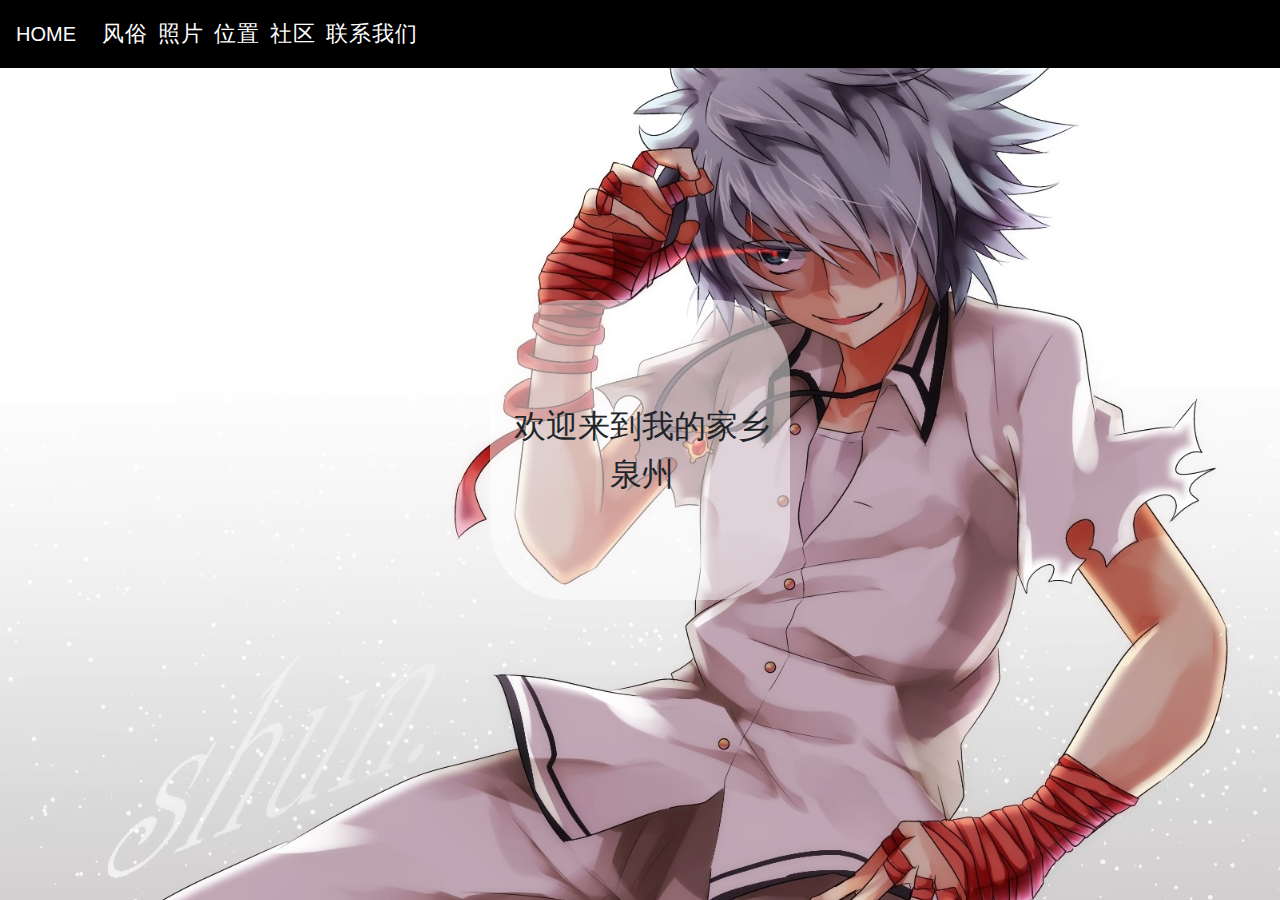
<file: index.html>
<!DOCTYPE HTML>
<html>
<head>
  <meta http-equiv="Content-Type" content="text/html; charset=utf-8"/>
  <meta name="viewport" content="width=device-width, initial-scale=1, maximum-scale=1">
  <meta http-equiv="X-UA-Compatible" content="IE=Edge,chrome=1">
  <meta name="apple-mobile-web-app-capable" content="yes">
  <meta name="apple-mobile-web-app-status-bar-style" content="black">
  <meta name="format-detection" content="telephone=no" />
  <meta name="format-detection" content="email=no">
  <title>我的家乡</title>
  <link rel="icon" type="image/png" href="images/tab.png" />
  <link href="./css/bootstrap.min.css" rel="stylesheet" type="text/css" media="all"/>
  <link href="./css/hjj-style.css" rel="stylesheet" type="text/css" media="all"/>
  <link href="./css/hjj-header.css" rel="stylesheet" type="text/css" media="all"/>
  <link href="./css/hjj-screen.css" rel="stylesheet" type="text/css" media="screen">
   
  <script src="./js/jquery.min.js"></script>
  <script src="./js/bootstrap.min.js"></script>
  <script src="./js/hjj-header.js"></script>
  <script src="./js/hjj-footer.js"></script>

  <style type="text/css">
    *{margin: 0;padding: 0}
    html,body{height: 100%}
    .outer-wrap{height: 100%;position: relative;}
    .welcome-panel{
        width: 300px;
        height: 300px;
        background-color: rgba(255, 255, 255, 0.5);
        position: absolute;
        top: 50%;
        left: 50%;
        transform: translate(-50%,-50%);
        border-radius: 25%;
        text-align: center;
    }
    .welcome-panel .empty,
    .welcome-panel .text {
      display: inline-block;
      *display: inline;
      *zoom: 1;
      vertical-align: middle;
      font-family: FZShuTi, Arial, Helvetica, sans-serif; 
      font-size:2em;
    }
    .welcome-panel .empty {
      height: 100%;
    }
</style>
</head>
<body class = "home-bg">
  <div class="outer-wrap">
    <div id = "div_header"> </div>
    <script> load_header("div_header") </script>
    <div class="welcome-panel">
      <span class="empty"></span>
      <span class="text">欢迎来到我的家乡<br/> 泉州</span>
    </div>
  </div>
</body>
</html>
</file>
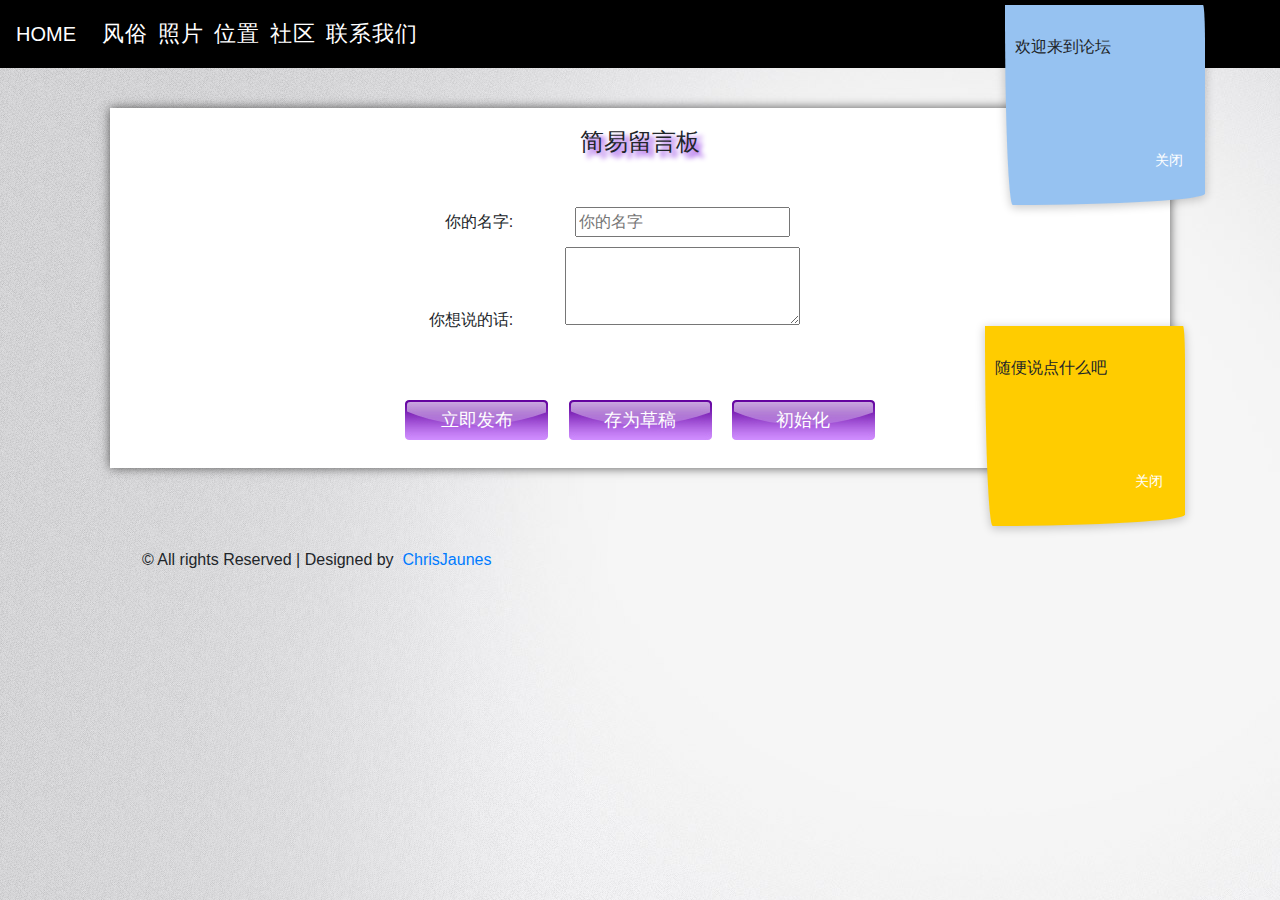
<file: community.html>
<!DOCTYPE HTML>
<html>
<head>
  <meta http-equiv="Content-Type" content="text/html; charset=utf-8"/>
  <meta name="viewport" content="width=device-width, initial-scale=1, maximum-scale=1">
  <meta http-equiv="X-UA-Compatible" content="IE=Edge,chrome=1">
  <meta name="apple-mobile-web-app-capable" content="yes">
  <meta name="apple-mobile-web-app-status-bar-style" content="black">
  <meta name="format-detection" content="telephone=no" />
  <meta name="format-detection" content="email=no">
  <title>留言版</title>
  <link rel="icon" type="image/png" href="images/tab.png" />
  <link href="./css/bootstrap.min.css" rel="stylesheet" type="text/css" media="all"/>
  <link href="./css/hjj-style.css" rel="stylesheet" type="text/css" media="all"/>
  <link href="./css/hjj-header.css" rel="stylesheet" type="text/css" media="all"/>
  <link href="./css/hjj-screen.css" rel="stylesheet" type="text/css" media="screen">
  <style>
	.item {
		width: 200px;
		height: 200px;
		line-height: 30px;
		-webkit-border-bottom-left-radius: 20px 500px;
		-webkit-border-bottom-right-radius: 500px 30px;
		-webkit-border-top-right-radius: 5px 100px;
		-moz-border-bottom-left-radius: 20px 500px;
		-moz-border-bottom-right-radius: 500px 30px;
		-moz-border-top-right-radius: 5px 100px;
		box-shadow: 0 2px 10px 1px rgba(0, 0, 0, 0.2);
		-webkit-box-shadow: 0 2px 10px 1px rgba(0, 0, 0, 0.2);
		-moz-box-shadow: 0 2px 10px 1px rgba(0, 0, 0, 0.2);
  }
  #container{
    pointer-events: none;
  }
	#container p{
		height: 80px;
		margin: 30px 10px;
		overflow: hidden;
		word-wrap: break-word;
		line-height: 1.5;
	}
	#container a{
		text-decoration: none;
		color: white;
		position: relative;
		left: 150px;
		font-size: 14px;
	}
  </style>
  <script src="./js/jquery.min.js"></script>
  <script src="./js/bootstrap.min.js"></script>
  <script src="./js/hjj-header.js"></script>
  <script src="./js/hjj-message-board.js"></script>
  <script src="./js/hjj-footer.js"></script>
</head>
<body class = "main-bg">
  <div id = "div_header"> </div>
  <script> load_header("div_header") </script>
  <div class="container">
    <div class="main-wrp">
      <div class="artists">
        <div style="text-align:center">
          <h2 class="mytextshadow">简易留言板</h2>
          <div id="msg" ></div>
          <table style="margin:50px auto;" >
            <tr>
              <td style="text-align: right; width: 20%;"><label>你的名字: </label></td>
              <td><input type="text" name="yourname" class="yourname" id = "yourname" placeholder="你的名字" /></td>
            </tr>
            <tr>
              <td style="text-align: right; width: 20%;" ><label>你想说的话: </label></td>
              <td style="padding: 10px 0;"><textarea id="memo" rows="3" cols="23"></textarea></td>
            </tr>
          </table>
          <input class="mybutton1" style="display:inline-block;" type="button" value="立即发布" onclick="addMsgStorage('yourname','memo')" />
          <input class="mybutton1" style="display:inline-block;" type="button" value="存为草稿" id="save_as_note" />
          <input class="mybutton1" style="display:inline-block;" type="button" value="初始化" onclick="clearMsgStorage('msg')" />
          <script>
            msg_init('msg');
          </script>
          <div class="clear"></div>
        </div>
        <div class="clear"></div>
      </div>
    </div>
  </div>
  <div  id="container" style="position: absolute; width: 100%; height: 100%; top:0;"></div>
  <div id = "div_footer"> </div>
  <script> load_footer("div_footer") </script>
</body>
</html>
</file>
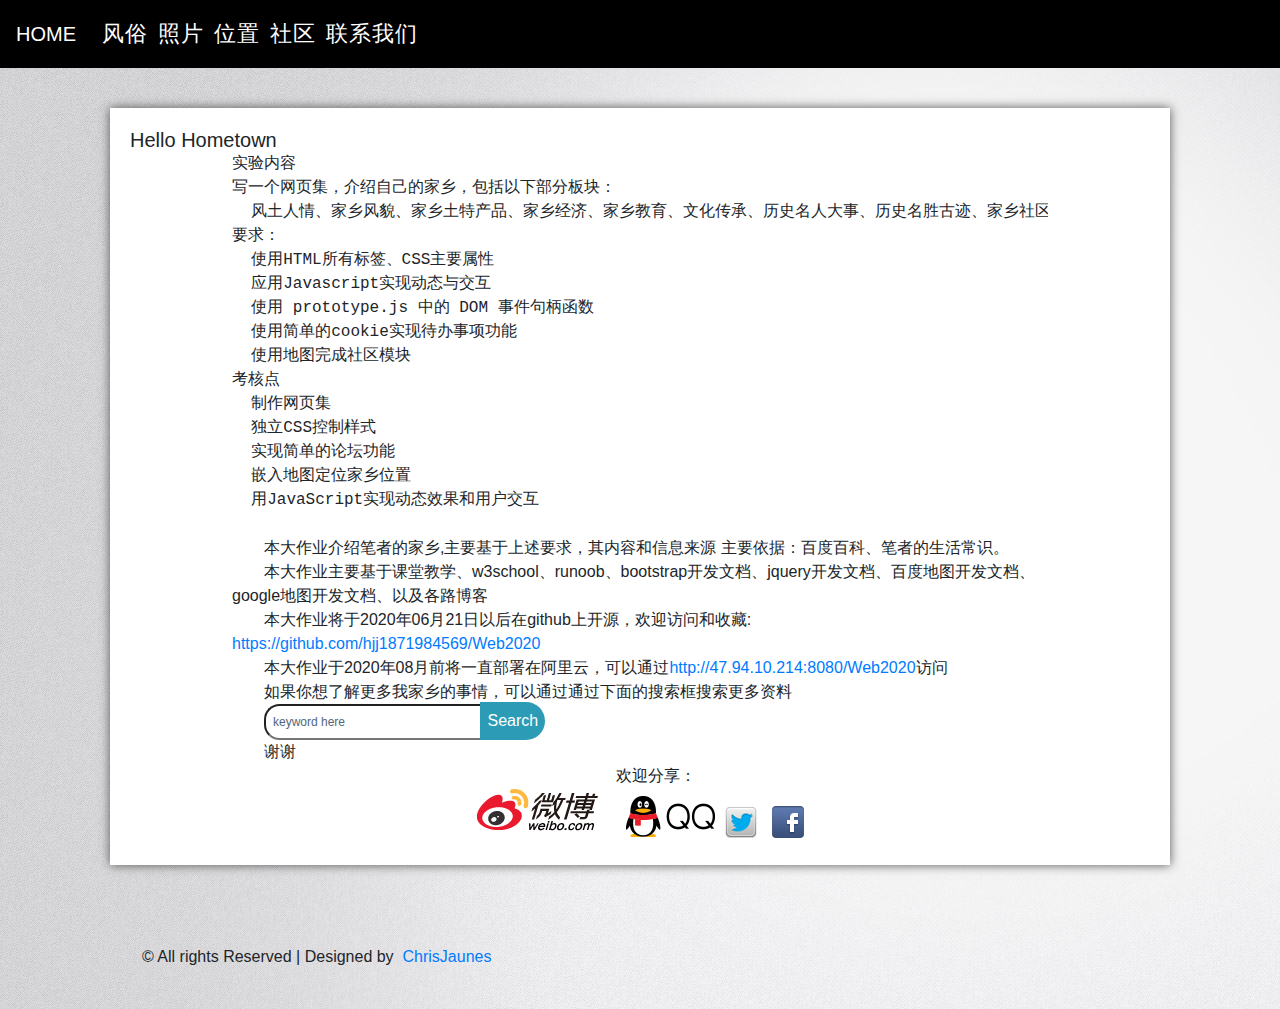
<file: contact_us.html>
<!DOCTYPE HTML>
<html>
<head>
  <meta http-equiv="Content-Type" content="text/html; charset=utf-8"/>
  <meta name="viewport" content="width=device-width, initial-scale=1, maximum-scale=1">
  <meta http-equiv="X-UA-Compatible" content="IE=Edge,chrome=1">
  <meta name="apple-mobile-web-app-capable" content="yes">
  <meta name="apple-mobile-web-app-status-bar-style" content="black">
  <meta name="format-detection" content="telephone=no" />
  <meta name="format-detection" content="email=no">
  <title>联系我们</title>
  <link rel="icon" type="image/png" href="images/tab.png" />
  <link href="./css/bootstrap.min.css" rel="stylesheet" type="text/css" media="all"/>
  <link href="./css/hjj-style.css" rel="stylesheet" type="text/css" media="all"/>
  <link href="./css/hjj-header.css" rel="stylesheet" type="text/css" media="all"/>
  <link href="./css/hjj-screen.css" rel="stylesheet" type="text/css" media="screen">
  <style>
  .item {
		width: 200px;
		height: 200px;
		line-height: 30px;
		-webkit-border-bottom-left-radius: 20px 500px;
		-webkit-border-bottom-right-radius: 500px 30px;
		-webkit-border-top-right-radius: 5px 100px;
		-moz-border-bottom-left-radius: 20px 500px;
		-moz-border-bottom-right-radius: 500px 30px;
		-moz-border-top-right-radius: 5px 100px;
		box-shadow: 0 2px 10px 1px rgba(0, 0, 0, 0.2);
		-webkit-box-shadow: 0 2px 10px 1px rgba(0, 0, 0, 0.2);
		-moz-box-shadow: 0 2px 10px 1px rgba(0, 0, 0, 0.2);
  }
  .container p{
    font-family: FZShuTi, Arial, Helvetica, sans-serif;
  }
  </style>
  <script src="./js/jquery.min.js"></script>
  <script src="./js/bootstrap.min.js"></script>
  <script src="./js/hjj-header.js"></script>
  <script src="./js/hjj-footer.js"></script>
</head>
<body class = "main-bg">
  <div id = "div_header"> </div>
  <script> load_header("div_header") </script>
  <div class="container">
    <div class="main-wrp">
      <div class="artists">
        <div>
          <h3>Hello Hometown</h3>
          <div style="width: 80%; margin: 0 auto;">
            <pre >
实验内容
写一个网页集，介绍自己的家乡，包括以下部分板块：
  风土人情、家乡风貌、家乡土特产品、家乡经济、家乡教育、文化传承、历史名人大事、历史名胜古迹、家乡社区与论坛
要求：
  使用HTML所有标签、CSS主要属性
  应用Javascript实现动态与交互
  使用 prototype.js 中的 DOM 事件句柄函数
  使用简单的cookie实现待办事项功能
  使用地图完成社区模块
考核点
  制作网页集
  独立CSS控制样式
  实现简单的论坛功能
  嵌入地图定位家乡位置
  用JavaScript实现动态效果和用户交互           
            </pre>
          </div>
          <div style="width: 80%; margin: 0 auto; ">
            <p style="line-height: 1.5em;">本大作业介绍笔者的家乡,主要基于上述要求，其内容和信息来源 主要依据：百度百科、笔者的生活常识。</p>
            <p>本大作业主要基于课堂教学、w3school、runoob、bootstrap开发文档、jquery开发文档、百度地图开发文档、google地图开发文档、以及各路博客</p>
            <p>本大作业将于2020年06月21日以后在github上开源，欢迎访问和收藏: <a href="https://github.com/hjj1871984569/Web2020">https://github.com/hjj1871984569/Web2020</a></p>
            <p>本大作业于2020年08月前将一直部署在阿里云，可以通过<a href="http://47.94.10.214:8080/Web2020">http://47.94.10.214:8080/Web2020</a>访问</p>
            <p>如果你想了解更多我家乡的事情，可以通过通过下面的搜索框搜索更多资料
              <div class="mysearch">
                <form action="https://www.baidu.com/" method="GET">
                  <input type="text" value="keyword here" onfocus="this.value = '';" onblur="if (this.value == '') {this.value = 'keyword here';}">
                  <input type="submit" value="Search">
                </form>
              </div>
            </p>
            <p>谢谢</p>          
          </div>
          <div></div>
          <div class="nav2">
            <p style="display:inline-block">欢迎分享：</p>
            <ul>
              <style>
                .share-item{
                  height: 50px;
                }
                a.share-item::before{
                  content:url() !important;
                }
              </style>
                <li>
                  <a class="share-item" href="http://v.t.sina.com.cn/share/share.php?title=哇,分享一下" target="_blank"><img src="./images/xinlang_logo.png" alt="新浪微博" title="新浪微博"/></a>
                </li>
                <l>
                  <a class="share-item" href="http://connect.qq.com/widget/shareqq/index.html?title=哇,分享一下&url=123" target="_blank"><img src="./images/qq_logo.png" alt="QQ好友" title="QQ好友"/></a></li>
                <li>
                  <a class="share-item" href="javascript:window.open('http://twitter.com/home?status='+encodeURIComponent(document.location.href)+' '+encodeURIComponent(document.title));void(0)">
                    <img src="./images/twitter_logo.png" alt="twitter" title="twitter">
                  </a>
                </li>
                <li">
                  <a class="share-item" class="fav_facebook" rel="nofollow" href="javascript:window.open('http://www.facebook.com/sharer.php?u='+encodeURIComponent(document.location.href)+'&t='+encodeURIComponent(document.title));void(0)">
                    <img src="./images/fackbook_logo.png" alt="fackbook" title="fackbook"/>
                  </a>
                </li>
            </ul>
        </div>
        </div>
      </div>
    </div>
  </div>
  <div id = "div_footer"> </div>
  <script> load_footer("div_footer") </script>
</body>
</html>
</file>
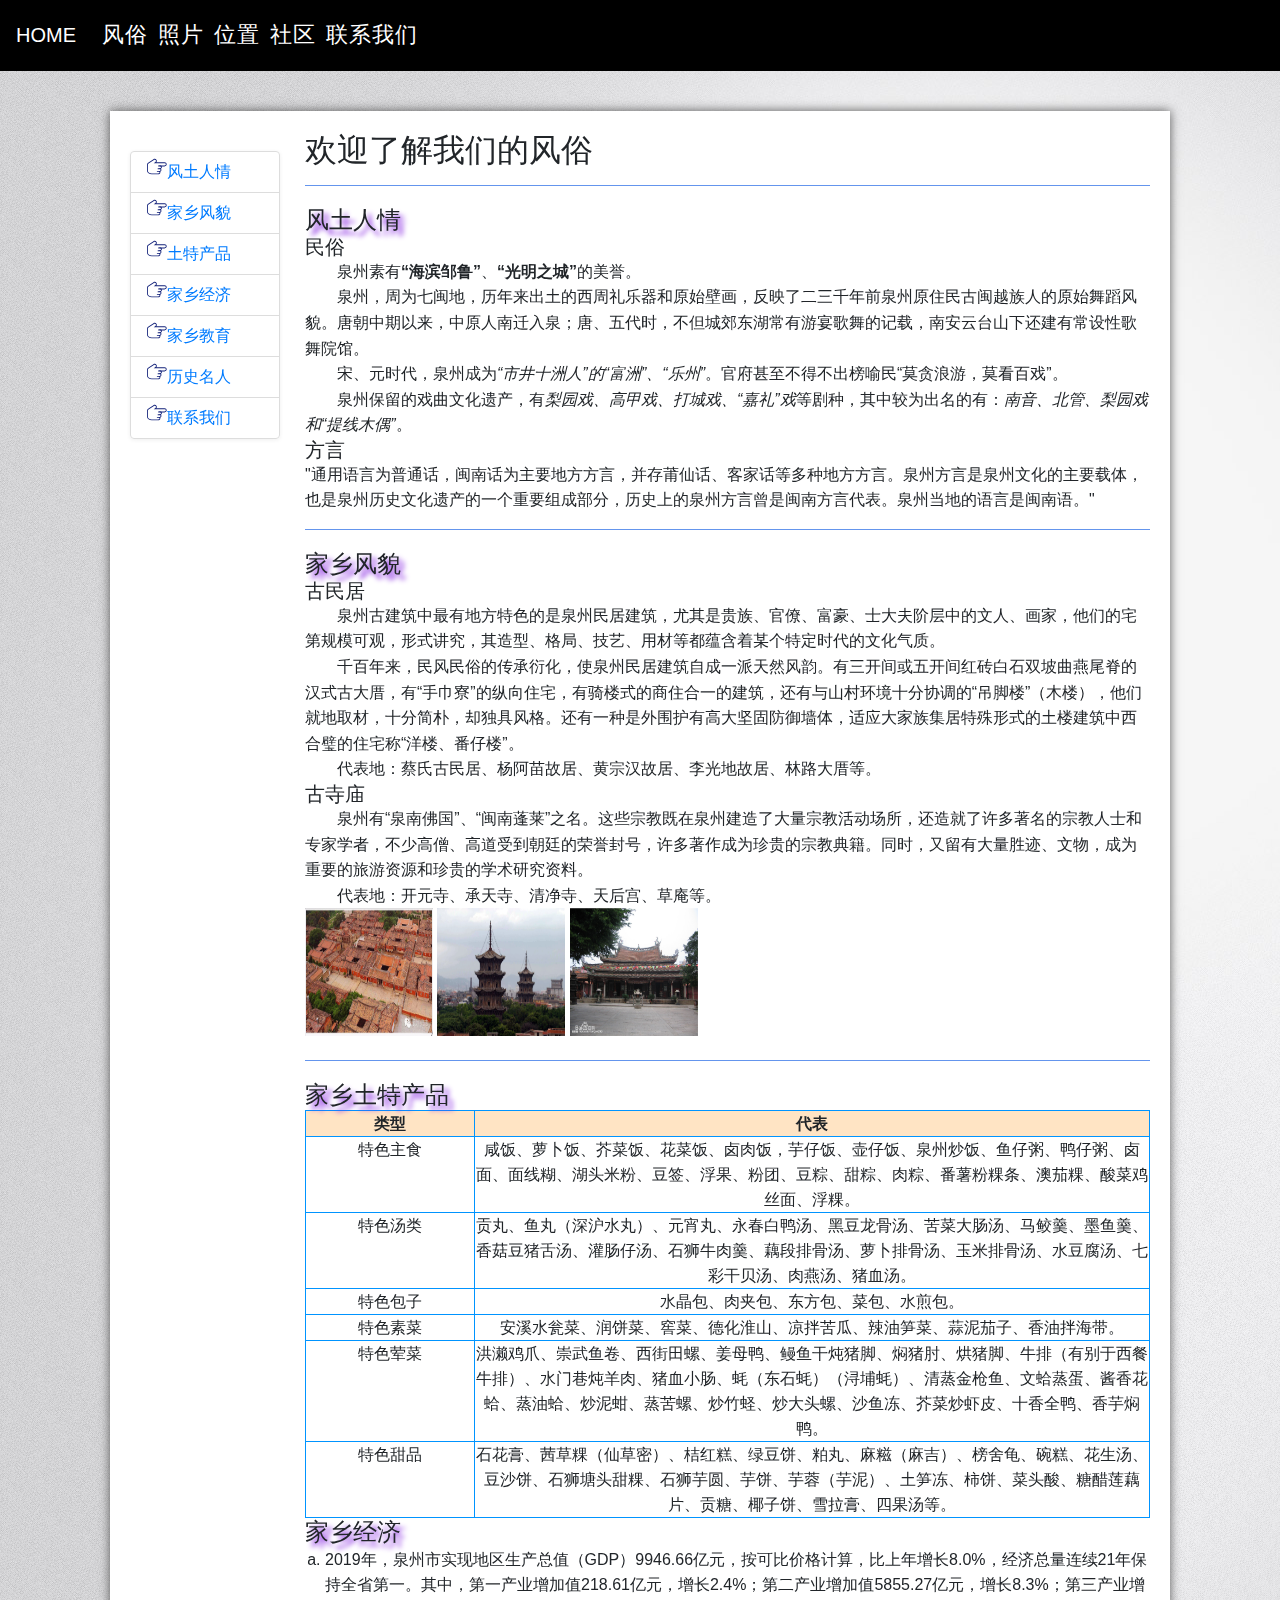
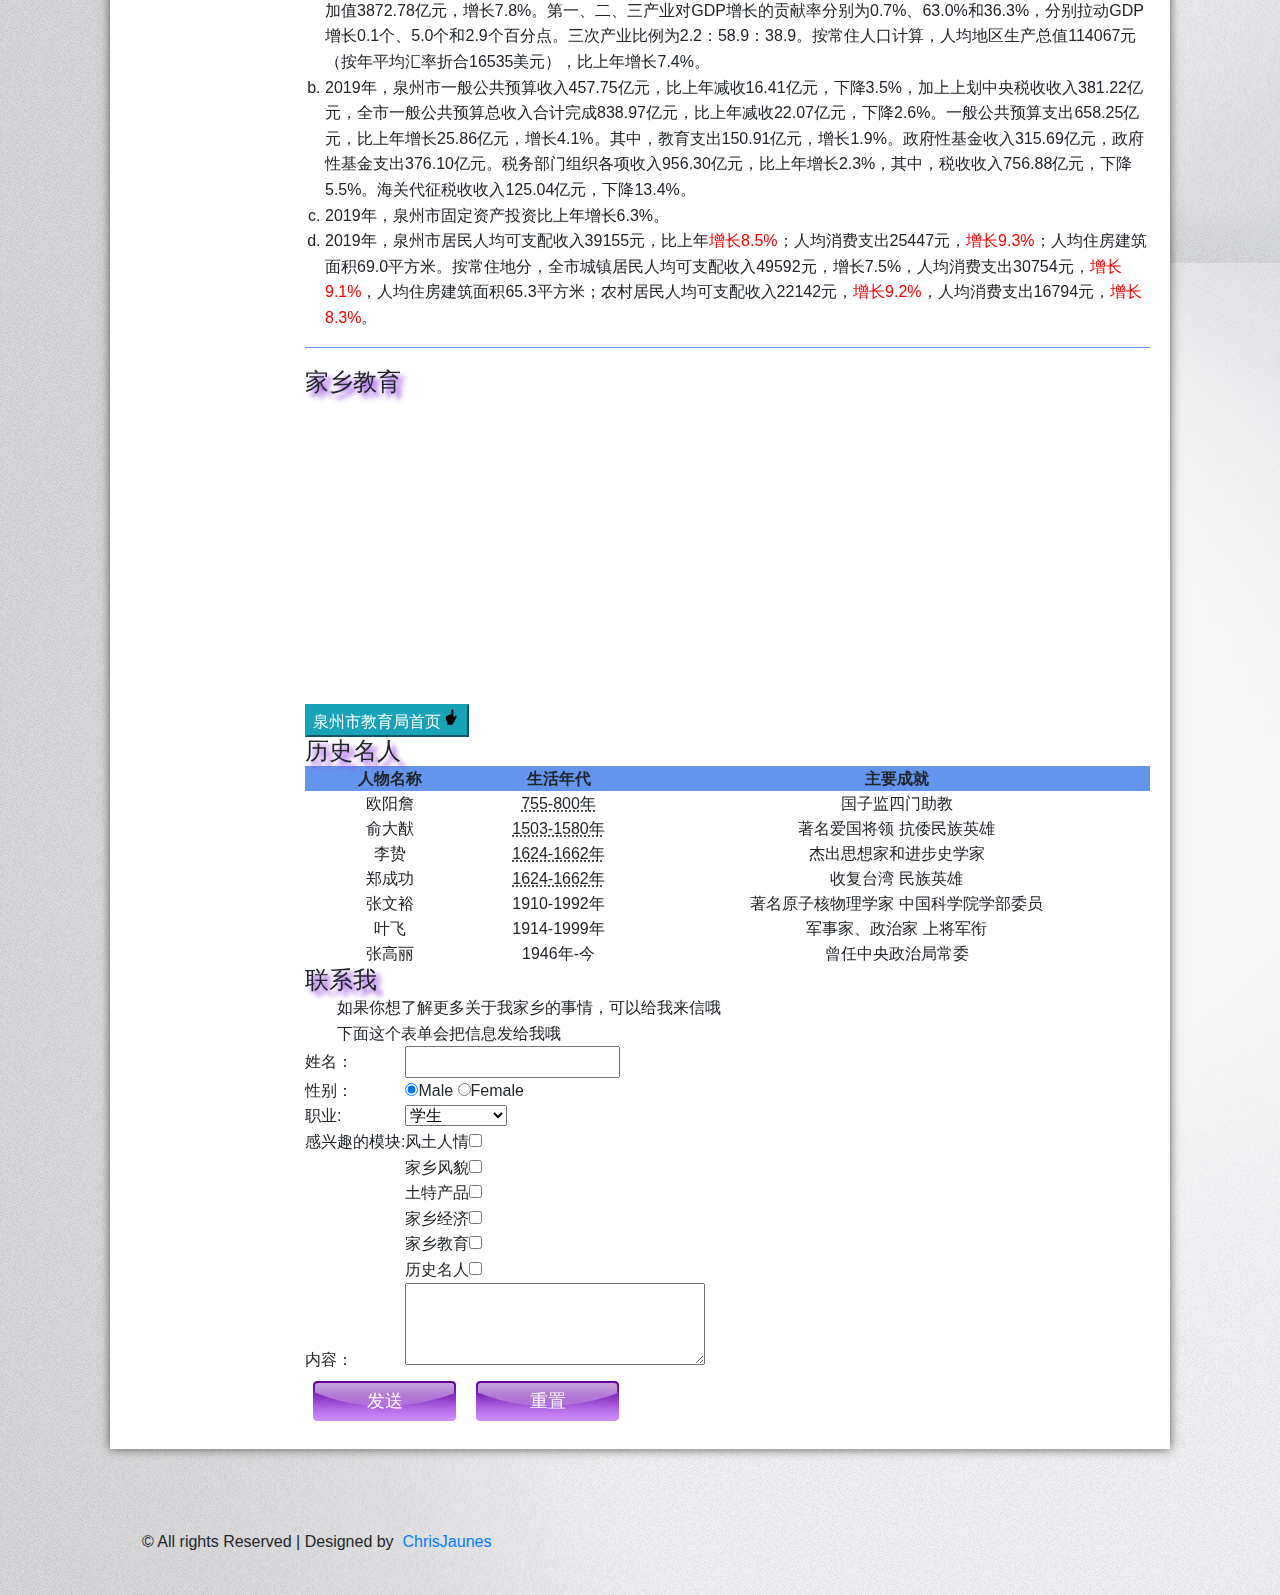
<file: customs.html>
<!DOCTYPE html>
<html lang="en">
<head>
  <meta http-equiv="Content-Type" content="text/html; charset=utf-8"/>
  <meta name="viewport" content="width=device-width, initial-scale=1, maximum-scale=1">
  <meta http-equiv="X-UA-Compatible" content="IE=Edge,chrome=1">
  <meta name="apple-mobile-web-app-capable" content="yes">
  <meta name="apple-mobile-web-app-status-bar-style" content="black">
  <meta name="format-detection" content="telephone=no" />
  <meta name="format-detection" content="email=no">
  <title>风俗</title>
  <link rel="icon" type="image/png" href="images/tab.png" />
  <link href="./css/bootstrap.min.css" rel="stylesheet" type="text/css" media="all"/>
  <link href="./css/imgbox.css" rel="stylesheet" type="text/css" media="all"/>
  <link href="./css/hjj-style.css" rel="stylesheet" type="text/css" media="all"/>
  <link href="./css/hjj-header.css" rel="stylesheet" type="text/css" media="all"/>
  <link href="./css/hjj-screen.css" rel="stylesheet" type="text/css" media="screen">
  <style>
    div.section-1, div.section-2, div.section-3, div.section-4, div.section-5, div.section-6 {
      margin-top: 10px;
    }
  </style>
  <script src="./js/jquery.min.js"></script>
  <script src="./js/bootstrap.min.js"></script>
  <script src="./js/hjj-header.js"></script>
  <script src="./js/hjj-footer.js"></script>
</head>
<body>
  <div id = "div_header"> </div>
  <script> load_header("div_header") </script>
  <div class="main-bg">
    <div class="container">
      <div class="main-wrp">
        <div class="artists">
          <div class="row">
            <nav class="col-12 col-md-4 col-lg-2" id="myScrollspy">
              <ul class="nav nav-tabs flex-column affix" id="myScrollspy-ul">
                <li><a href="#section-1" title="本处主要是文本标签使用">风土人情</a></li>
                <li><a href="#section-2" title="本处主要是图片标签使用">家乡风貌</a></li>
                <li><a href="#section-3" title="本处主要是表格标签使用">土特产品</a></li>
                <li><a href="#section-4" title="本处主要是列表标签使用">家乡经济</a></li>
                <li><a href="#section-5" title="本处主要是框架标签使用">家乡教育</a></li>
                <li><a href="#section-6" title="本处主要是特殊标签使用">历史名人</a></li>
                <li><a href="#section-7" title="本处主要是表单标签使用">联系我们</a></li>
              </ul>
            </nav>
            <div class="col-12 col-md-8 col-lg-10" >
              <h1>欢迎了解我们的风俗</h1>
              <div id="section-1">
                <hr/>
                <h2 class="mytextshadow">风土人情</h2>
                <h3>民俗</h3>
                <p>泉州素有<b>“海滨邹鲁”</b>、<strong>“光明之城”</strong>的美誉。</p>
                <p>泉州，周为七闽地，历年来出土的西周礼乐器和原始壁画，反映了二三千年前泉州原住民古闽越族人的原始舞蹈风貌。唐朝中期以来，中原人南迁入泉；唐、五代时，不但城郊东湖常有游宴歌舞的记载，南安云台山下还建有常设性歌舞院馆。</p>
                <p>宋、元时代，泉州成为<i>“市井十洲人”的“富洲”、“乐州”</i>。官府甚至不得不出榜喻民<q>“莫贪浪游，莫看百戏”</q>。</p>
                <p>泉州保留的戏曲文化遗产，有<i>梨园戏、高甲戏、打城戏、“嘉礼”戏</i>等剧种，其中较为出名的有：<i>南音、北管、梨园戏和“提线木偶”</i>。</p>
                <h3>方言</h3>
                <blockquote>"通用语言为普通话，闽南话为主要地方方言，并存莆仙话、客家话等多种地方方言。泉州方言是泉州文化的主要载体，也是泉州历史文化遗产的一个重要组成部分，历史上的泉州方言曾是闽南方言代表。泉州当地的语言是闽南语。"</blockquote>
              </div>
              <div id="section-2">
                <hr/>
                <h2 class="mytextshadow">家乡风貌</h2>
                <h3>古民居</h3>
                <p>泉州古建筑中最有地方特色的是泉州民居建筑，尤其是贵族、官僚、富豪、士大夫阶层中的文人、画家，他们的宅第规模可观，形式讲究，其造型、格局、技艺、用材等都蕴含着某个特定时代的文化气质。</p>
                <p>千百年来，民风民俗的传承衍化，使泉州民居建筑自成一派天然风韵。有三开间或五开间红砖白石双坡曲燕尾脊的汉式古大厝，有“手巾寮”的纵向住宅，有骑楼式的商住合一的建筑，还有与山村环境十分协调的“吊脚楼”（木楼），他们就地取材，十分简朴，却独具风格。还有一种是外围护有高大坚固防御墙体，适应大家族集居特殊形式的土楼建筑中西合璧的住宅称“洋楼、番仔楼”。</p>
                <p>代表地：蔡氏古民居、杨阿苗故居、黄宗汉故居、李光地故居、林路大厝等。</p>
                <h3>古寺庙</h3>
                <p>泉州有“泉南佛国”、“闽南蓬莱”之名。这些宗教既在泉州建造了大量宗教活动场所，还造就了许多著名的宗教人士和专家学者，不少高僧、高道受到朝廷的荣誉封号，许多著作成为珍贵的宗教典籍。同时，又留有大量胜迹、文物，成为重要的旅游资源和珍贵的学术研究资料。</p>
                <p>代表地：开元寺、承天寺、清净寺、天后宫、草庵等。</p>
                <img src="./images/costums-ancient-house.jpeg" alt="古民居" width="128" height="128" style="display: inline-block;"/>
                <img src="./images/costums-ancient-temple.jpg" alt="古民居" width="128" height="128" style="display: inline-block;"/>
                <img src="./images/costums-ancient-temple2.jpg" alt="古民居" width="128" height="128" style="display: inline-block;"/>
              </div>
              <div id="section-3" >
                <hr/>
                <h2 class="mytextshadow">家乡土特产品</h2>
                <table class="mytable1">
                  <tbody>
                  <tr><th class="mytable1-td">类型</th><th>代表</th></tr>
                  <tr>
                    <td class="mytable1-td">特色主食</td>
                    <td>咸饭、萝卜饭、芥菜饭、花菜饭、卤肉饭，芋仔饭、壶仔饭、泉州炒饭、鱼仔粥、鸭仔粥、卤面、面线糊、湖头米粉、豆签、浮果、粉团、豆粽、甜粽、肉粽、番薯粉粿条、澳茄粿、酸菜鸡丝面、浮粿。</td>
                  </tr>
                  <tr>
                    <td class="mytable1-td">特色汤类</td>
                    <td>贡丸、鱼丸（深沪水丸）、元宵丸、永春白鸭汤、黑豆龙骨汤、苦菜大肠汤、马鲛羹、墨鱼羹、香菇豆猪舌汤、灌肠仔汤、石狮牛肉羹、藕段排骨汤、萝卜排骨汤、玉米排骨汤、水豆腐汤、七彩干贝汤、肉燕汤、猪血汤。</td>
                  </tr>
                  <tr>
                    <td class="mytable1-td">特色包子</td>
                    <td>水晶包、肉夹包、东方包、菜包、水煎包。</td>
                  </tr>
                  <tr>
                    <td class="mytable1-td">特色素菜</td>
                    <td>安溪水瓮菜、润饼菜、窖菜、德化淮山、凉拌苦瓜、辣油笋菜、蒜泥茄子、香油拌海带。</td>
                  </tr>
                  <tr>
                    <td class="mytable1-td">特色荤菜</td>
                    <td>洪濑鸡爪、崇武鱼卷、西街田螺、姜母鸭、鳗鱼干炖猪脚、焖猪肘、烘猪脚、牛排（有别于西餐牛排）、水门巷炖羊肉、猪血小肠、蚝（东石蚝）（浔埔蚝）、清蒸金枪鱼、文蛤蒸蛋、酱香花蛤、蒸油蛤、炒泥蚶、蒸苦螺、炒竹蛏、炒大头螺、沙鱼冻、芥菜炒虾皮、十香全鸭、香芋焖鸭。</td>
                  </tr>
                  <tr>
                    <td class="mytable1-td">特色甜品</td>
                    <td>石花膏、茜草粿（仙草密）、桔红糕、绿豆饼、粕丸、麻糍（麻吉）、榜舍龟、碗糕、花生汤、豆沙饼、石狮塘头甜粿、石狮芋圆、芋饼、芋蓉（芋泥）、土笋冻、柿饼、菜头酸、糖醋莲藕片、贡糖、椰子饼、雪拉膏、四果汤等。</td>
                  </tr>
                </tbody>
                </table>
              </div>
              <div id="section-4">
                <h2 class="mytextshadow">家乡经济</h2>
                <div style="margin-left: 20px;">
                  <ol>
                    <li><p>2019年，泉州市实现地区生产总值（GDP）9946.66亿元，按可比价格计算，比上年增长8.0%，经济总量连续21年保持全省第一。其中，第一产业增加值218.61亿元，增长2.4%；第二产业增加值5855.27亿元，增长8.3%；第三产业增加值3872.78亿元，增长7.8%。第一、二、三产业对GDP增长的贡献率分别为0.7%、63.0%和36.3%，分别拉动GDP增长0.1个、5.0个和2.9个百分点。三次产业比例为2.2：58.9：38.9。按常住人口计算，人均地区生产总值114067元（按年平均汇率折合16535美元），比上年增长7.4%。</p></li>
                    <li><p>2019年，泉州市一般公共预算收入457.75亿元，比上年减收16.41亿元，下降3.5%，加上上划中央税收收入381.22亿元，全市一般公共预算总收入合计完成838.97亿元，比上年减收22.07亿元，下降2.6%。一般公共预算支出658.25亿元，比上年增长25.86亿元，增长4.1%。其中，教育支出150.91亿元，增长1.9%。政府性基金收入315.69亿元，政府性基金支出376.10亿元。税务部门组织各项收入956.30亿元，比上年增长2.3%，其中，税收收入756.88亿元，下降5.5%。海关代征税收收入125.04亿元，下降13.4%。</p></li>
                    <li><p>2019年，泉州市固定资产投资比上年增长6.3%。</p></li>
                    <li><p>2019年，泉州市居民人均可支配收入39155元，比上年<span style="color:red;">增长8.5%</span>；人均消费支出25447元，<span style="color:red;">增长9.3%</span>；人均住房建筑面积69.0平方米。按常住地分，全市城镇居民人均可支配收入49592元，增长7.5%，人均消费支出30754元，<span style="color:red;">增长9.1%</span>，人均住房建筑面积65.3平方米；农村居民人均可支配收入22142元，<span style="color:red;">增长9.2%</span>，人均消费支出16794元，<span style="color:red;">增长8.3%</span>。 </p></li>
                  </ol>
                </div>
              </div>
              <div id="section-5">
                <hr/>
                <h2 class="mytextshadow">家乡教育</h2>
                <iframe  src="http://jyj.quanzhou.gov.cn/" width="100%" height="300px" name="edu_quanzhou"></iframe>
                <button class="btn-info"><a class="mya1" href="http://jyj.quanzhou.gov.cn/" target="edu_quanzhou">泉州市教育局首页</a></button>
              </div>
              <div id="section-6">
                <h2 class="mytextshadow">历史名人</h2>
                <table class="mytable2">
                  <tr><th >人物名称</th><th>生活年代</th><th>主要成就</th></tf></tr>
                  <tr><td class="mytable2-td">欧阳詹</td><td class="mytable2-td"><abbr title="唐">755-800年</abbr></td><td>国子监四门助教</td></tr>
                  <tr><td class="mytable2-td">俞大猷</td><td class="mytable2-td"><abbr title="明">1503-1580年</abbr></td><td>著名爱国将领 抗倭民族英雄</td></tr>
                  <tr><td class="mytable2-td">李贽</td><td class="mytable2-td"><abbr title="明末清初">1624-1662年</abbr></td><td>杰出思想家和进步史学家</td></tr>
                  <tr><td class="mytable2-td">郑成功</td><td class="mytable2-td"><abbr title="明末清初">1624-1662年</abbr></td><td>收复台湾 民族英雄</td></tr>
                  <tr><td class="mytable2-td">张文裕</td><td class="mytable2-td">1910-1992年</td><td>著名原子核物理学家	中国科学院学部委员</td></tr>
                  <tr><td class="mytable2-td">叶飞</td><td class="mytable2-td">1914-1999年</td><td>军事家、政治家	上将军衔</td></tr>
                  <tr><td class="mytable2-td">张高丽</td><td class="mytable2-td">1946年-今</td><td>曾任中央政治局常委</td></tr>
                </table>
              </div>
              <div id="section-7">
                <h2 class="mytextshadow">联系我</h2>
                <p>如果你想了解更多关于我家乡的事情，可以给我来信哦</p>
                <p>下面这个表单会把信息发给我哦</p>
                <form action="MAILTO: 201836600130@scut.edu.com" method="post" enctype="text/plain">
                  <table>
                    <tr>
                      <td><lable for="your-name">姓名：</lable></td>
                      <td><input type="text" name="your-name" id="your-name" size="20"></td>
                    </tr>
                    <tr>
                      <td><label for="your-sex">性别：</label></td>
                      <td>
                        <input type="radio" name="your-sex" value="male" checked>Male
                        <input type="radio" name="your-sex" value="female">Female
                      </td>
                    </tr>
                    <tr>
                      <td><label for="your-career">职业:</label></td>
                      <td>
                        <select name="your-career" id="your-career">
                          <option value="student" selected="selected">学生</option>
                          <option value="teacher">老师</option>
                          <option value="travel enthusiasts">旅游爱好者</option>
                          <option value="others">其他</option>
                        </select>
                      </td>
                    </tr>
                    <tr>
                      <td><label>感兴趣的模块: </label></td>
                      <td>
                        风土人情<input type="checkbox" name="your-type" value="local customs and practices" /><br/>
                        家乡风貌<input type="checkbox" name="your-type" value="Hometown style" /><br/>
                        土特产品<input type="checkbox" name="your-type" value="Local products" /><br/>
                        家乡经济<input type="checkbox" name="your-type" value="Hometown economy" /><br/>
                        家乡教育<input type="checkbox" name="your-type" value="Home education" /><br/>
                        历史名人<input type="checkbox" name="your-type" value="Historical celebrities" /><br/>
                      </td>
                    </tr>
                    <tr>
                      <td><label>内容：</label></td>
                      <td><textarea rows="3" cols="30"></textarea></td>
                    </tr>
                  </table>
                  <input class="mybutton1" type="submit" value="发送">
                  <input class="mybutton1" type="reset" value="重置">
                </form>
              </div>
            </div>
          </div>
        </div>
      </div>
    </div>
  <div id = "div_footer"> </div>
  <script> load_footer("div_footer") </script>
  </div>
</body>
</html>
</file>
<file: css/hjj-header.css>
.hjj-navbar{
	display: flex;
	filter:alpha(Opacity=80);
}
.hjj-navbar ul {
	margin: 5px 5px;
	display: flex;
	list-style: none;
}
.hjj-navbar a {
	position: relative;
	display: inline-block;
	margin: 5px 5px;
	outline: none;
	color: white;
	text-decoration: none;
	text-transform: uppercase;
	letter-spacing: 1px;
	font-weight: 400;
	text-shadow: 0 0 1px rgba(255,255,255,0);
	font-size: 1.35em;
	padding: 0 0;
	
}
.hjj-navbar a::after {
	position: absolute;
	top: 100%;
	left: 0;
	width: 100%;
	height: 4px;
	background: rgba(255,255,255,1);
	content: '';
	opacity: 0;
	-webkit-transition: opacity 0.3s, -webkit-transform 0.3s;
	-moz-transition: opacity 0.3s, -moz-transform 0.3s;
	transition: opacity 0.3s, transform 0.3s;
	-webkit-transform: translateY(10px);
	-moz-transform: translateY(10px);
	transform: translateY(10px);
}
.hjj-navbar a:hover::after{
	opacity: 1;
	-webkit-transform: translateY(0px);
	-moz-transform: translateY(0px);
	transform: translateY(0px);
}
.hjj-navbar{
	margin-left: auto!important;
}
</file>
<file: css/imgbox.css>
html, body {
	margin: 0;
	padding: 0;	
}

body {
	background: #EEE;	
	font-family: "Trebuchet MS",Verdana,Arial,sans-serif;
	font-size: 14px;
	line-height: 1.6;
}

#content {
	width: 750px;
	margin: 50px auto;
	padding: 20px;
	background: #FFF;	
	border: 1px solid #CCC;
}

h1 {
	margin: 0;
}

hr {
	border: none;
	height: 1px; line-height: 1px;
	background: #CCC;	
	margin-bottom: 20px;
	padding: 0;
}

p {
	margin: 0;	
	padding: 7px 0;
}

.clear {
	clear: both;
	line-height: 1px;
	font-size: 1px;
}

a { 
	outline-color: #888;	
}
#images a {
			margin-right: 14px;
		}

		#images a img {
			border: 1px solid #888;	
			padding: 3px;
			vertical-align: top;
		}

		#credit {
			clear: both;	
			margin-top: 50px;
			padding-top: 20px;
			font-size: 10px;
			border-top: 1px solid #BBB;
			font-family: Verdana;
		}
#imgbox-loading {
	position: absolute;
	top: 0;
	left: 0;
	background: url('../images/imgbox-spinner.gif') center center no-repeat;
	cursor: pointer;
	display: none;
	z-index: 90;
}

#imgbox-loading div {
	background: #FFF;
	width: 100%;
	height : 100%;
}

#imgbox-overlay {
	position: absolute;
	top: 0;
	left: 0;
	width: 100%;
	height: 100%;
	background: #000;
	display: none;
	z-index: 80;
}

.imgbox-wrap {
	position: absolute;
	top: 0;
	left: 0;
	background: #FFF;
	display: none;
	z-index: 90;
}

.imgbox-img {
	padding: 0;
	margin: 0;
	border: none;
	width: 100%;
	height: 100%;
	vertical-align: top;
}

.imgbox-close {
	position: absolute;
	top: -15px;
	right: -15px;
	height: 30px;
	width: 30px;
	background: url('../images/imgbox-close.png') top left no-repeat;
	cursor: pointer;
	outline: none;
}

.imgbox-title {
	padding-top: 10px;
	font-size: 11px;
	text-align: center;
	font-family: Arial;
	color: #333;
	display: none;
}

.imgbox-bg-wrap {
	position: absolute;
	padding: 0;
	margin: 0;
	display: none;
}

.imgbox-bg {
	position: absolute;
	width: 20px;
	height: 20px;
}

.imgbox-bg-n {
	left: 0;
	top: -20px;
	width: 100%;
	background: url(../images/imgbox-bg-n.png) repeat-x;
}

.imgbox-bg-ne {
	right: -20px;
	top: -20px;
	background: url(../images/imgbox-bg-ne.png) no-repeat;
}

.imgbox-bg-e {
	right: -20px;
	top: 0;
	height: 100%;
	background: url(../images/imgbox-bg-e.png) repeat-y;
}

.imgbox-bg-se {
	right: -20px;
	bottom: -20px;
	background: url(../images/imgbox-bg-se.png) no-repeat;
}

.imgbox-bg-s {
	left: 0;
	bottom: -20px;
	width: 100%;
	background: url(../images/imgbox-bg-s.png) repeat-x;
}

.imgbox-bg-sw {
	left: -20px;
	bottom: -20px;
	background: url(../images/imgbox-bg-sw.png) no-repeat;
}

.imgbox-bg-w {
	left: -20px;
	top: 0;
	height: 100%;
	background: url(../images/imgbox-bg-w.png) repeat-y;
}

.imgbox-bg-nw {
	left: -20px;
	top: -20px;
	background: url(../images/imgbox-bg-nw.png) no-repeat;
}
</file>
<file: css/hjj-style.css>
/* reset */
html,body,div,span,applet,object,iframe,h1,h2,h3,h4,h5,h6,p,blockquote,pre,a,abbr,acronym,address,big,cite,code,del,dfn,em,img,ins,kbd,q,s,samp,small,strike,strong,sub,sup,tt,var,b,u,i,dl,dt,dd,ol,nav ul,nav li,fieldset,form,label,legend,table,caption,tbody,tfoot,thead,tr,th,td,article,aside,canvas,details,embed,figure,figcaption,footer,header,menu,nav,output,ruby,section,summary,time,mark,audio,video{margin:0;padding:0;border:0;font-size:100%;vertical-align:baseline;}
article, aside, details, figcaption, figure,footer, header,  menu, nav, section {display: block;}
/*ol,ul{list-style:none;margin:0;padding:0;}*/
ol,ul{margin:0;padding:0;}
blockquote,q{quotes:none;}
blockquote:before,blockquote:after,q:before,q:after{content:'';content:none;}
table{border-collapse:collapse;border-spacing:0;}
/* start editing from here */
a{text-decoration:none;}
.txt-rt{text-align:right;}/* text align right */
.txt-lt{text-align:left;}/* text align left */
.txt-center{text-align:center;}/* text align center */
.float-rt{float:right;}/* float right */
.float-lt{float:left;}/* float left */
.clear{clear:both;}/* clear float */
.pos-relative{position:relative;}/* Position Relative */
.pos-absolute{position:absolute;}/* Position Absolute */
.vertical-base{	vertical-align:baseline;}/* vertical align baseline */
.vertical-top{	vertical-align:top;}/* vertical align top */
.underline{	padding-bottom:5px;	border-bottom: 1px solid #eee; margin:0 0 20px 0;}/* Add 5px bottom padding and a underline */
nav.vertical ul li{	display:block;}/* vertical menu */
nav.horizontal ul li{	display: inline-block;}/* horizontal menu */
img{max-width:100%;}
/*end reset*/

.clear{clear:both;}/* clear float */
table{border-collapse:collapse;border-spacing:0;}
.home-bg {
	margin: 0;
	padding: 0;
	background:url(../images/home-bg.jpg) no-repeat center 0px fixed;
	background-size: cover;
}
.main-bg{
	background-image:url('../images/main-bg.jpg');
}
.main-wrp{
    background:#fff;
    box-shadow:0px 0px 10px #555;
}
.container hr{
    background-color: cornflowerblue!important;
}
.container h1{
    font-family:FZShuTi, Arial, Helvetica, sans-serif;
    font-size: 2em;
}
.container h2{
    font-family:FZShuTi, Arial, Helvetica, sans-serif;
    font-size: 1.5em;
}
.container h3{
    font-family:FZShuTi, Arial, Helvetica, sans-serif;
    font-size: 1.25em;
}
.container h4{
    font-family:FZShuTi, Arial, Helvetica, sans-serif;
    font-size: 1.15em;
}
.container p{
    text-indent:2em;
}
.container li p{
    text-indent: 0px;
}
.container ol{
    list-style-type:lower-alpha;
}
.container li a::before {
    content: url(../images/i1.svg);
}
.container a.mya1{
    color: white;
}
.container a.mya1::after{
    content: url(../images/i2.svg);
}
.mytable1, .mytable1 tr, .mytable1 th, .mytable1 td{
    border:1px solid #0094ff;
}
.mytable1{
    width: 100%; min-height: 25px; line-height: 25px; text-align: center; border-collapse: collapse;
}
.mytable1 th{
    background-color:bisque;
}
.mytable1 .mytable1-td{
    width: 20%;
}
.mytable2{
    width: 100%; min-height: 25px; line-height: 25px; text-align: center; border-collapse: collapse;
}
.mytable2 th{
    background-color: cornflowerblue;
}
.mytable2 .mytable2-td{
    width: 20%;
}
.container .mytextshadow{
    text-shadow: 5px 5px 5px blueviolet;
}
.container .carousel-item{
    text-align: center!important;
}
@keyframes mykeyframes1
{
	0%   {color:yellow;}
	25%  {background:yellow; color: yellowgreen;}
	50%  {background:yellowgreen; color: grey;}
    75%  {background: grey; color:black;}
	100% {background: white;}
}
@-moz-keyframes mykeyframes1 /* Firefox */
{
	0%   {color:yellow;}
	25%  {background:yellow; color: yellowgreen;}
	50%  {background:yellowgreen; color: grey;}
    75%  {background: grey; color:black;}
	100% {background: white;}
}
.container h1{
    animation:mykeyframes1 5s;
	-moz-animation:mykeyframes1 5s; /* Firefox */
}
.mybutton1{
    font-family:"Arial", "Tahoma", "微软雅黑", "雅黑"; 
    border:0; 
    vertical-align:middle; 
    margin:8px; 
    line-height:18px; 
    font-size:18px;
    width:143px; 
    height:40px; 
    background:url("../images/mybutton1.jpg") no-repeat left top; 
    color:#FFF;
}
.mybutton2 {
    position: relative;
    left: 44.5%;
    margin-top: 1%;
    -moz-box-shadow: 3px 4px 0px 0px #8a2a21;
    -webkit-box-shadow: 3px 4px 0px 0px #8a2a21;
    box-shadow: 3px 4px 0px 0px #8a2a21;
    background:-webkit-gradient(linear, left top, left bottom, color-stop(0.05, #c62d1f), color-stop(1, #f24437));
    background:-moz-linear-gradient(top, #c62d1f 5%, #f24437 100%);
    background:-webkit-linear-gradient(top, #c62d1f 5%, #f24437 100%);
    background:-o-linear-gradient(top, #c62d1f 5%, #f24437 100%);
    background:-ms-linear-gradient(top, #c62d1f 5%, #f24437 100%);
    background:linear-gradient(to bottom, #c62d1f 5%, #f24437 100%);
    filter:progid:DXImageTransform.Microsoft.gradient(startColorstr='#c62d1f', endColorstr='#f24437',GradientType=0);
    background-color:#c62d1f;
    -moz-border-radius:18px;
    -webkit-border-radius:18px;
    border-radius:18px;
    border:1px solid #d02718;
    display:inline-block;
    cursor:pointer;
    color:#ffffff;
    font-family:Arial;
    font-size:17px;
    padding:7px 25px;
    text-decoration:none;
    text-shadow:0px 1px 0px #810e05;
}
.mybutton2 a{
    color:white
}
.file {
    position: relative;
    display: inline-block;
    background: #D0EEFF;
    border: 1px solid #99D3F5;
    border-radius: 4px;
    padding: 4px 12px;
    overflow: hidden;
    color: #1E88C7;
    text-decoration: none;
    text-indent: 0;
    line-height: 20px;
}
.file input {
    position: absolute;
    font-size: 100px;
    right: 0;
    top: 0;
    opacity: 0;
}
.file:hover {
    background: #AADFFD;
    border-color: #78C3F3;
    color: #004974;
    text-decoration: none;
}

.product-grid h4{
	text-align:center;
	color: #585252;
	font-size:18px;
	text-transform: uppercase;
	padding:20px 0px 10px;
	font-weight:bold;
	font-family: 'Carrois Gothic SC', sans-serif;
	-webkit-transition: all .9s;
	-moz-transition: all .9s;
	-o-transition: all .9s;
	-ms-transition: all .9s;
	transition: all .9s;
}
.product-grid h4:hover{
	color: #00df37;
	cursor:pointer;
}
.product-grid:hover{
	box-shadow:0px 0px 10px #F1F1F1;
}
/* Custom Styles */
ul.nav-tabs{
    width: 150px;
    margin-top: 20px;
    border-radius: 4px;
    border: 1px solid #ddd;
    box-shadow: 0 1px 4px rgba(0, 0, 0, 0.067);
}
ul.nav-tabs li{
    margin: 0;
    border-top: 1px solid #ddd;
    width: auto;
    float: none;
}
ul.nav-tabs li:first-child{
    border-top: none;
}
ul.nav-tabs li a{
    margin: 0;
    padding: 8px 16px;
    line-height:2.5;
    border-radius: 0;
}
ul.nav-tabs li.active, ul.nav-tabs li:hover{
    color: #fff;
    background: #0088cc;
    border: 1px solid #0088cc;
}
ul.nav-tabs li.active a, ul.nav-tabs li a:hover{
    color: #fff;
}
ul.nav-tabs li:first-child a{
    border-radius: 4px 4px 0 0;
}
ul.nav-tabs li:last-child a{
    border-radius: 0 0 4px 4px;
}
ul.nav-tabs.affix{
    top: 30px; 
    position: sticky;
}
ul.nav-tabs.affix-top{
    top: 30px; 
}
.nav2{
	text-align:center;
}
.nav2 ul{
	margin: 0px;
}
.nav2 ul li{
	display:inline-block;
	margin-right:6px;
}
.mysearch{
    margin-left: 2em;
}
.mysearch input[type="text"] {
	font-size: 12px;
	width: 222px;
	border-bottom-left-radius: 1.3em;
	border-top-left-radius: 1.3em;
	outline: none;
	color: white;
	padding: 7px;
	background: white;
    color: rgb(82, 101, 126);
}
.mysearch input[type="submit"] {
	background:#2c9bb6;
	border: none;
	padding: 7px;
	border-top-right-radius: 1.3em;
    border-bottom-right-radius: 1.3em;
    margin-left: -10px;
    margin-top: -2px;
	color: #fff;
	cursor: pointer;
}
</file>
<file: css/hjj-screen.css>
.container{
	width:1200px;
	padding: 40px;
	margin: 0 auto;
}
.container,.header,.footer{
	/* for smooth animated effect */
	transition:all .2s linear;
	-moz-transition:all .2s linear;/* firefox */
	-webkit-transition:all .2s linear; /* safari and chrome */
	-o-transition:all .2s linear; /* opera */
	-ms-transition:all .2s linear;
}
.container .carousel-item img{
    width: 400px;
    height:300px;
}
.product-grids {
	float: left;
	width: 100%;
}
.product-grid {
	width: 27.9%;
	display: inline-block;
	vertical-align:top;
	box-shadow: 0 4px 8px 0 rgba(0, 0, 0, 0.2), 0 6px 20px 0 rgba(0, 0, 0, 0.19);
	border: 1px solid #F1F1F1;
	padding: 15px;
	margin: 16px 12px 0px 0px;
}
.artists {
	padding: 20px;
}
@media all and (max-width:1260px) and (min-width:1024px){
	.container{
		width: 984px;
		padding: 20px;
	}
	.container .carousel-item img{
		width: 400px;
		height:300px;
	}
	/*Artists*/
	.artists {
		padding: 20px;
	}
	.product-grids {
		float: left;
		width: 100%;
	}
	.product-grid {
		width: 30%;
	}
}
@media all and (max-width:1024px) and (min-width:800px){
	.container{
		width:760px; 
		padding:20px;
	}
	.container .carousel-item img{
		width: 400px;
		height:300px;
	}
	.artists {
		padding: 15px;
	}
	.product-grids {
		float: left;
		width: 100%;
	}
	.product-grid {
		width: 30%;
	}
}
@media all and (max-width:800px) and (min-width:640px){
	.container{
		width:600px;
		padding:20px;
	}
	.container .carousel-item img{
		width: 400px;
		height:300px;
	}
	.artists {
		padding: 10px;
	}
	.product-grids {
		float: left;
		width: 100%;
	}
	.product-grid {
		width: 25.9%;
	}
	.product-grid:nth-child(4),.product-grid:nth-child(7),.product-grid:nth-child(10){
		margin-right: 0px;
	}
	.product-grid p {
		line-height: 1.5em;
	}
}
@media all and (max-width:640px) and (min-width:480px){
	.container{
		width:440px;
		padding:20px;
	}
	.container .carousel-item img{
		width: 400px;
		height:300px;
	}
	.artists {
		padding: 10px;
	}
	.product-grids {
		float: left;
		width: 100%;
	}
	.product-grid {
		width: 42.9%;
		padding: 10px;
	}
	.product-grid:nth-child(3),.product-grid:nth-child(5),.product-grid:nth-child(7),.product-grid:nth-child(9){
		margin-right: 0px;
	}
	.product-grid p {
		line-height: 1.5em;
	}
	.product-grid h4{
		padding: 12px 0px 10px;
	}
}
@media all and (max-width:480px) and (min-width:320px){
	.container{
		width:300px;
		padding:10px;
	}
	.container .carousel-item img{
		width: 320px;
		height:240px;
	}
	.artists {
		padding: 10px;
	}
	.product-grids {
		float: left;
		width: 100%;
	}
	.product-grid {
		width: 100%;
		padding: 10px;
	}
	.product-grid:nth-child(3),.product-grid:nth-child(5),.product-grid:nth-child(7),.product-grid:nth-child(9){
		margin-right: 0px;
	}
	.product-grid p {
		line-height: 1.5em;
	}
	.product-grid h4{
		padding: 12px 0px 10px;
	}
}
@media all and (max-width:320px) and (min-width:240px){
	.container{
		width:220px;
		padding:10px;
	}
	.container .carousel-item img{
		width: 240px;
		height:180px;
	}
	.artists {
		padding: 10px;
	}
	.product-grids {
		float: left;
		width: 100%;
	}
	.product-grid {
		width: 100%;
		padding: 10px;
	}
	.product-grid:nth-child(3),.product-grid:nth-child(5),.product-grid:nth-child(7),.product-grid:nth-child(9){
		margin-right: 0px;
	}
	.product-grid p {
		line-height: 1.5em;
	}
	.product-grid h4{
		padding: 12px 0px 10px;
	}
}
</file>
